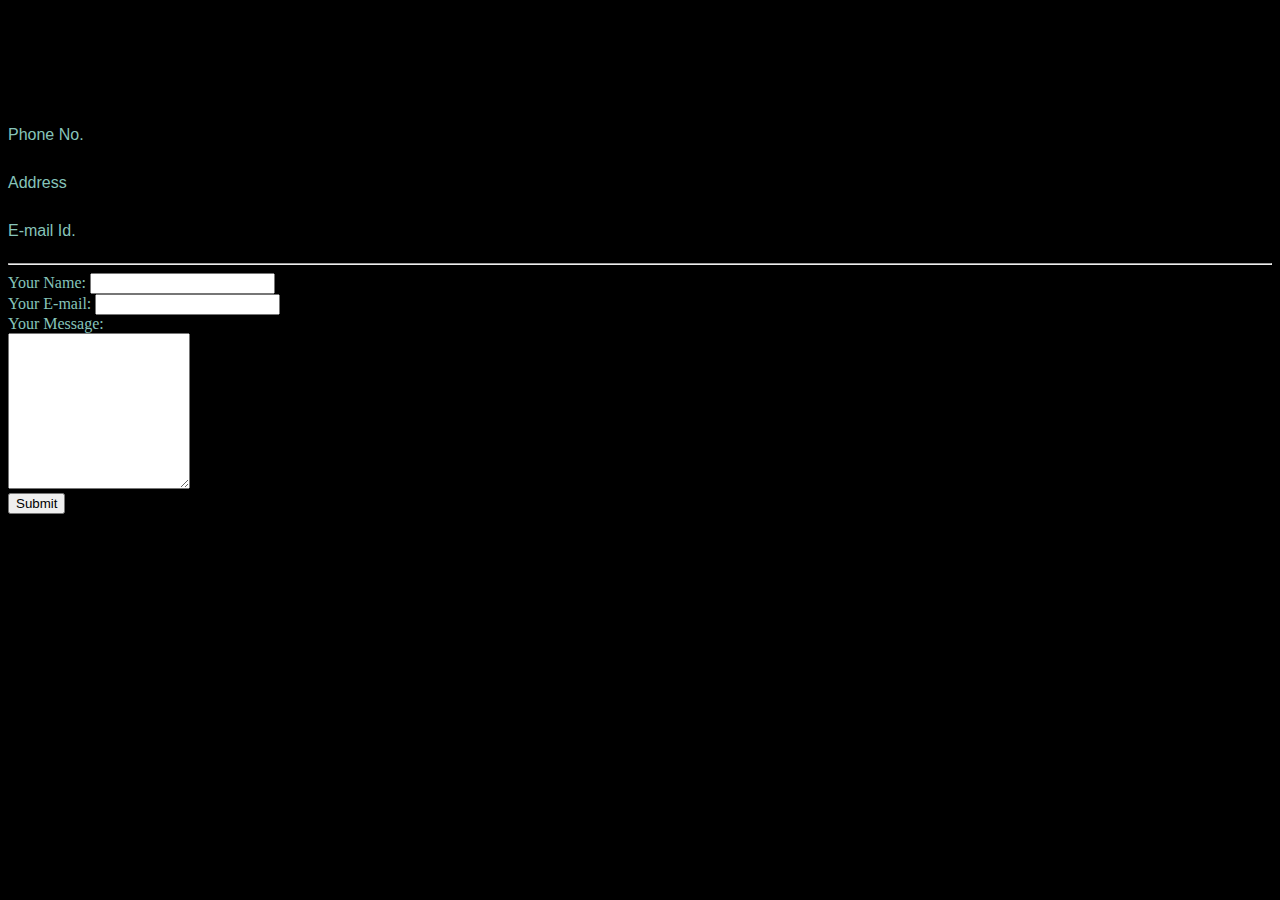
<file: contact.html>
<!DOCTYPE html>
<html lang="en" dir="ltr">

<head>
  <meta charset="utf-8">
  <title></title>
  <link rel="stylesheet" href="css/style.css">
</head>
<body>
  <h1>My Contact Details</h1>
  <p>Phone No.</p>
  <p>Address</p>
  <p>E-mail Id.</p>
  <hr>
  <form  action="mailto:sardarmirzahsan@gmail.com" method="post" enctype="text/plain">
    <labe>Your Name:</label>
    <input type="text" name="Yourname" value=""><br>
    <label>Your E-mail:</label>
    <input type="email" name="Youremail" value=""><br>
    <label>Your Message:</label><br>
    <textarea name="Yourmessage" rows="10" cols="20"></textarea><br>
    <input type="submit" name="Submit">
  </form>
</body>

</html>
</file>
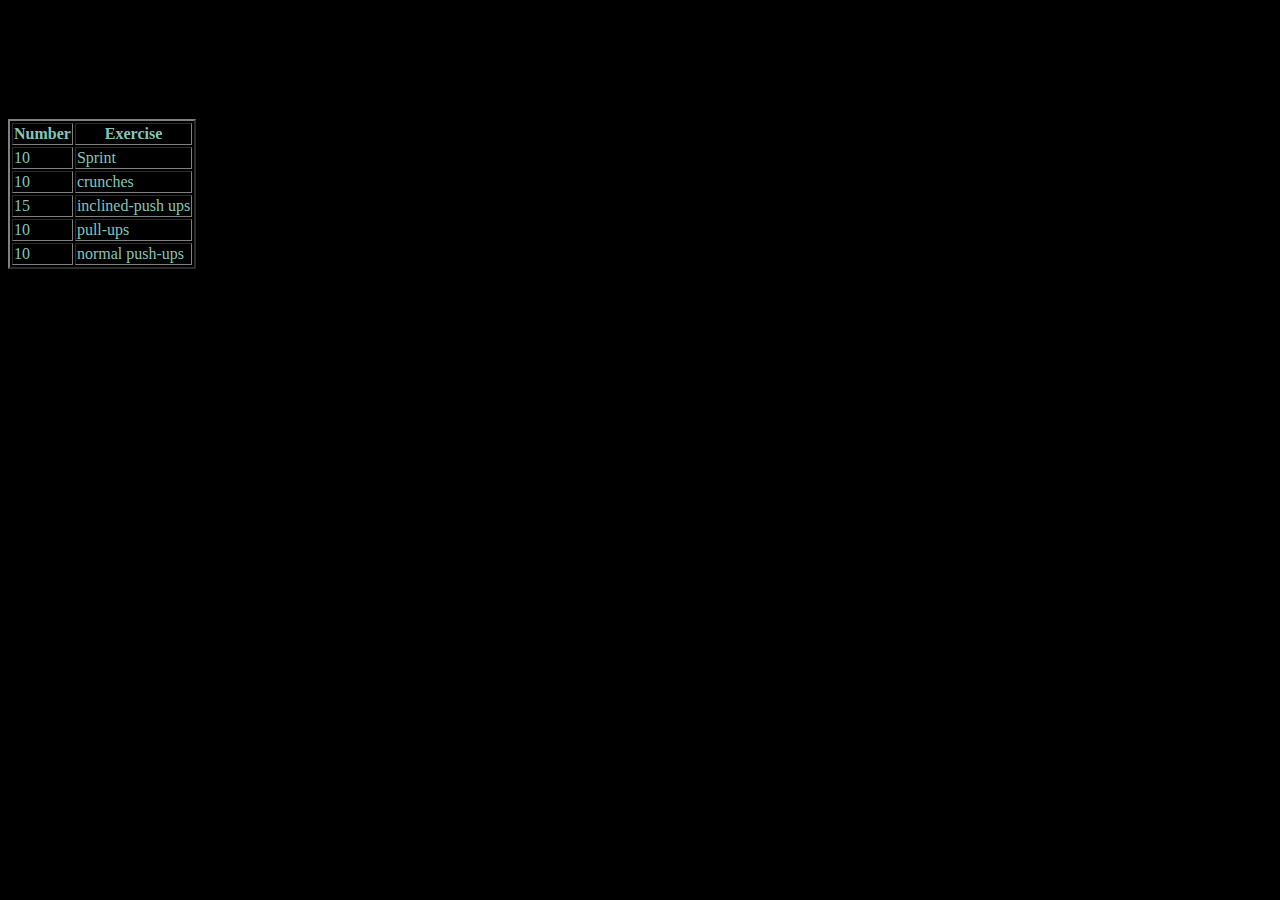
<file: routine.html>
<!DOCTYPE html>
<html lang="en" dir="ltr">

<head>
  <meta charset="utf-8">
  <title></title>
  <link rel="stylesheet" href="css/style.css">

</head>

<body>
  <h1>workout routine</h1>
  <table border="2">

    <head>
      <th>Number</th>
      <th>Exercise</th>
    </head>
    <tr>
      <td>10</td>
      <td>Sprint</td>
    </tr>
    <tr>
      <td>10</td>
      <td>crunches</td>
    </tr>
    <tr>
      <td>15</td>
      <td>inclined-push ups</td>
    </tr>
    <tr>
      <td>10</td>
      <td>pull-ups</td>
    </tr>
    <tr>
      <td>10</td>
      <td>normal push-ups</td>
    </tr>
  </table>
</body>

</html>
</file>
<file: css/style.css>
body{
  color: #86c4ba;
  background-color:#000;
}
h1{
  font-family: 'Bree Serif', serif;
  font-size: 3rem;
  font-weight: bolder;
  color: #000;
}
h2{
  font-size: 3rem;
font-family: 'Bree Serif', serif;
  margin: 100px;
  line-height: 2;
  color:#000;
}
h3{
  font-family: 'Bree Serif', serif;
  color: #000;
}
p{
    font-family: 'Do Hyeon', sans-serif;
    line-height: 2;

}
.heading{
  text-align:center;
  padding: 5% 5%;
}
.ahsan-pic{
  width: 300px;
  height: 300px;
margin-left: 25px;
padding: 25px 50px 75px;
}
.centered {
  color: #fff;
  background-color:#f8f8f8;
}
.social-icon
{
  margin: 20px 20px;
  width:20px;

}
.port-images{
  width:400px;
      padding: 15% 15%;
}
.btn{
    font-family: 'Bree Serif', serif;
  margin-left: 100px;
  margin-top:30px;
  background-color: none;
  border: none;
  color: black;
  text-align: center;
  font-size: 20px;
  transition: 0.3s;
}

.btn:hover {
  background-color: #86c4ba;
  color: white;
}
}
.nav{
  text-align: center;
  font-size: 16px;
}
/* Feature section */
#features {
  padding: 7% 15%;
  background-color: #fff;
  position: relative;
  z-index: 1;
}
.feature-title{
  margin-left: 100px;
  text-align: center;
  font-size: 1.5rem;
}
.feature-box {
margin: 5px 100px;
text-align:right;
padding: 2% 2%;
}

.footerpara{
  text-align: center;
}

#footer {
text-align: center;
  line-height: 2;
  background-color: #86c4ba;
}

.about{
  margin-left: 50px;
  text-align: left;
  line-height: 1.5;
  font-size: 1rem;
  padding: 3%;
}
.xyz{
  text-align: center;
  margin-left: 100px;
}
.contact-left{

margin-top: 70px;
margin-left: 200px;
}
.contact-right{
margin: 70px 100px;
}

.skill-row{
  width: 70%;
  margin: auto 150px;
  text-align: left;
  line-height: 1.5;
  padding-bottom: 10%;
}
.webp{
  border-radius: 50%;
  float: left;
margin: 5px 50px 50px ;
  width: 25%;

}
.ball{
  float:right;
  margin: 5px 50px 50px ;
  width: 25%;
}
.social-icon:hover{
  color: #fff;
}
.icon{
  margin: 20px;
}
#contacts{
  background-color: #86c4ba;
font-family: 'Bree Serif', serif;
  text-align: center;
  line-height: 1;
    display: none;
    padding: 2% 2%;
}
#port{
  margin:auto;
  display: none;
font-family: 'Bree Serif', serif;
  text-align:center;
  background-color:#86c4ba;
}
#aboutme{

  text-align: center;
  background-color:#86c4ba;
}
</file>
